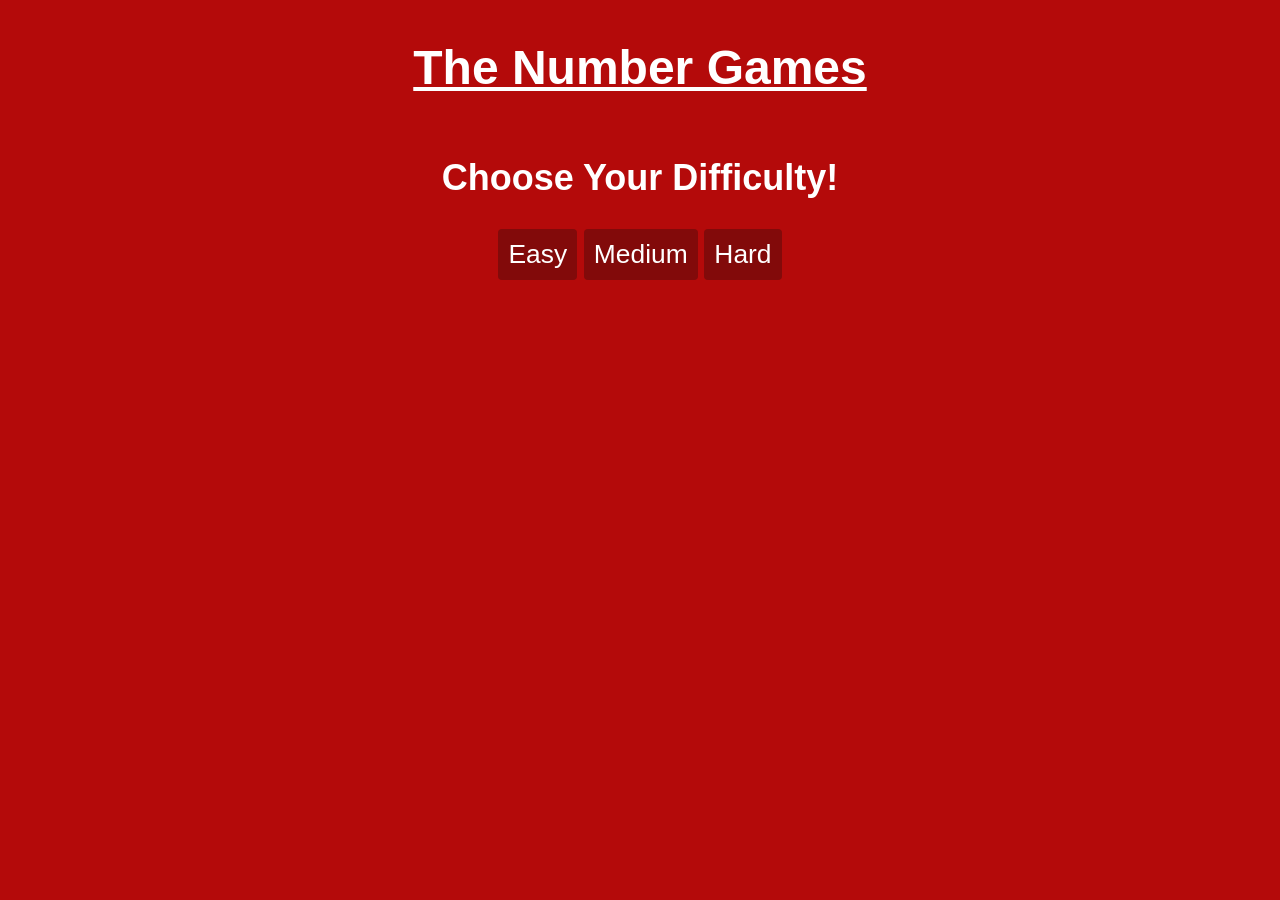
<file: index.html>
<!DOCTYPE html>
<html>
    <head>
        <title>Game</title>
        <link rel="stylesheet" href="GameStyle.css">
    </head>
    <header>
        <h1 id="title">The Number Games</h1>
    </header>
    <body>
        <div id="difficulty">
            <h2>Choose Your Difficulty!</h2>
            <div id="difficultyButtons">
                <input type="submit" value="Easy" id="easyButton" title="Between 0 and 10">
                <input type="submit" value="Medium" id="mediumButton" title="Between 0 and 25">
                <input type="submit" value="Hard" id="hardButton" title="Between 0 and 100">
            </div>
        </div>

        <div id="game">
            <h2>Guess The Number!</h2>
            <div id="lifes">
                <h6>lifes:</h6><h6 id="lifeOutput"></h6>
            </div>
            <div id="outcome">
                <p id="outcomeText">Outcome:</p>
                <p id="output">Enter A Number</p>
            </div>
            <div id="inputArea">
                <input type="submit" value="Back" id="backButton2">
                <input type="text" id="input">
                <input type="submit" id="submit">
            </div>
        </div>
        <div id="dead">
            <h1>
                <p>You Lost...</p>
                <h6>...and because you lost you have to refresh the site.</h6>
            </h1>
        </div>
    </body>
</html>

<script>
    document.getElementById('dead').style.display = 'none';
    document.getElementById('game').style.display = 'none';

    var progress = 0;
    var lifes = "?";
    var min = {};
    var max = {};
    var range = {};
    var randomNumber = 0;
    var easyButton = document.getElementById('easyButton');
    var mediumButton = document.getElementById('mediumButton');
    var hardButton = document.getElementById('hardButton');
    var backButton2 = document.getElementById('backButton2');
    var submitButton = document.getElementById('submit');
    var textBox = document.getElementById('input');
    
    easyButton.addEventListener('click', function(event){
        min = 2
        max = 5 + 1
        randomNumber = Math.floor(Math.random() * (10 - 0))
        lifes = Math.floor(Math.random() * (max - min) + min)
        document.getElementById('difficulty').style.display = 'none'
        document.getElementById('game').style.display = 'block'
    })
    mediumButton.addEventListener('click', function(event){
        min = 4
        max = 7 + 1
        randomNumber = Math.floor(Math.random() * (25 - 0))
        lifes = Math.floor(Math.random() * (max - min) + min)
        document.getElementById('difficulty').style.display = 'none'
        document.getElementById('game').style.display = 'block'
    })
    hardButton.addEventListener('click', function(event){
        min = 8
        max = 11 + 1
        randomNumber = Math.floor(Math.random() * (100 - 0))
        lifes = Math.floor(Math.random() * (max - min) + min)
        document.getElementById('difficulty').style.display = 'none'
        document.getElementById('game').style.display = 'block'
    })
    document.getElementById('backButton2').style.display = 'block'
    document.getElementById('lifeOutput').innerHTML = lifes;
    
    backButton2.addEventListener('click', function(event){
        document.getElementById('difficulty').style.display = 'flex'
        document.getElementById('game').style.display = 'none'
    })

    submitButton.addEventListener('click', function(event){
        if(textBox.value.length != 0){
            if(textBox.value < randomNumber){
                document.getElementById('output').innerHTML = ' The Random Number Is Bigger!'
                lifes = lifes - 1
            }
            if(textBox.value > randomNumber){
                document.getElementById('output').innerHTML = ' The Random Number Is Smaller!'
                lifes = lifes - 1
            }
            if(textBox.value == randomNumber){
                document.getElementById('output').innerHTML = ' You Guessed The Random Number Correctly!'
            }
            if(lifes == 0){
                document.getElementById('game').style.display = 'none'
                document.getElementById('title').style.display = 'none'
                document.body.style.backgroundColor = 'black' 
                document.getElementById('dead').style.display = 'block'
            }
        }
        document.getElementById('lifeOutput').innerHTML = lifes;
    })
</script>
</file>
<file: GameStyle.css>
body{
    background-color: rgb(180, 10, 10);
    font-family: Arial, Helvetica, sans-serif;
    font-size: 150%;
    color: white;
}

header{
    display: flex;
    justify-content: center;
}

h1{
    text-decoration: underline;
}

input{
    transition-duration: 0.5s;
    border: none;
    padding: 10px;
    font-size: 110%;
    border-radius: 4px;
    background-color: rgb(130, 10, 10);
    color: white;
}

input:hover{
    transition-duration: 0.5s;
    border: none;
    margin: 10px;
    font-size: 110%;
    border-radius: 4px;
    background-color: white;
    color: rgb(130, 10, 10);
}

#difficulty{
    display:flex;
    flex-direction: column;
    align-items: center;
}

#backButton2{
    display: none;
}

#game, #game h2, #lifes{
    display: flex;
    flex-direction: column;
    align-items: center;
}

#lifes{
    display: flex;
    flex-direction: row;
    justify-content: flex-end;
    position: relative;
    bottom: 200px;
    right: 20px;
}
#lifes h6{
    margin-right: 5px;
}

#outcome{
    display: flex;
    flex-direction: row;
    justify-content: center;
    position: relative;
    bottom: 115px;
}
#outcomeText{
    margin-right: 5px;
}
#output{
    margin-left: 5px;
}

#inputArea{
    display: flex;
    justify-content: center;
    position: relative;
    bottom: 115px;
}
#inputArea input:hover{
    margin: 0 10px;
}
#input{
    margin-right: 5px;
    margin-left: 5px;
}
#submit{
    margin-left: 5px;
}
#backButton2{
    margin-right: 5px;
}
#submit:active{
    background-color: rgb(130, 10, 10);
    color: white;
}

#dead h1 p, #dead h6{
    display: flex;
    flex-direction: column;
    align-items: center;
}
</file>
